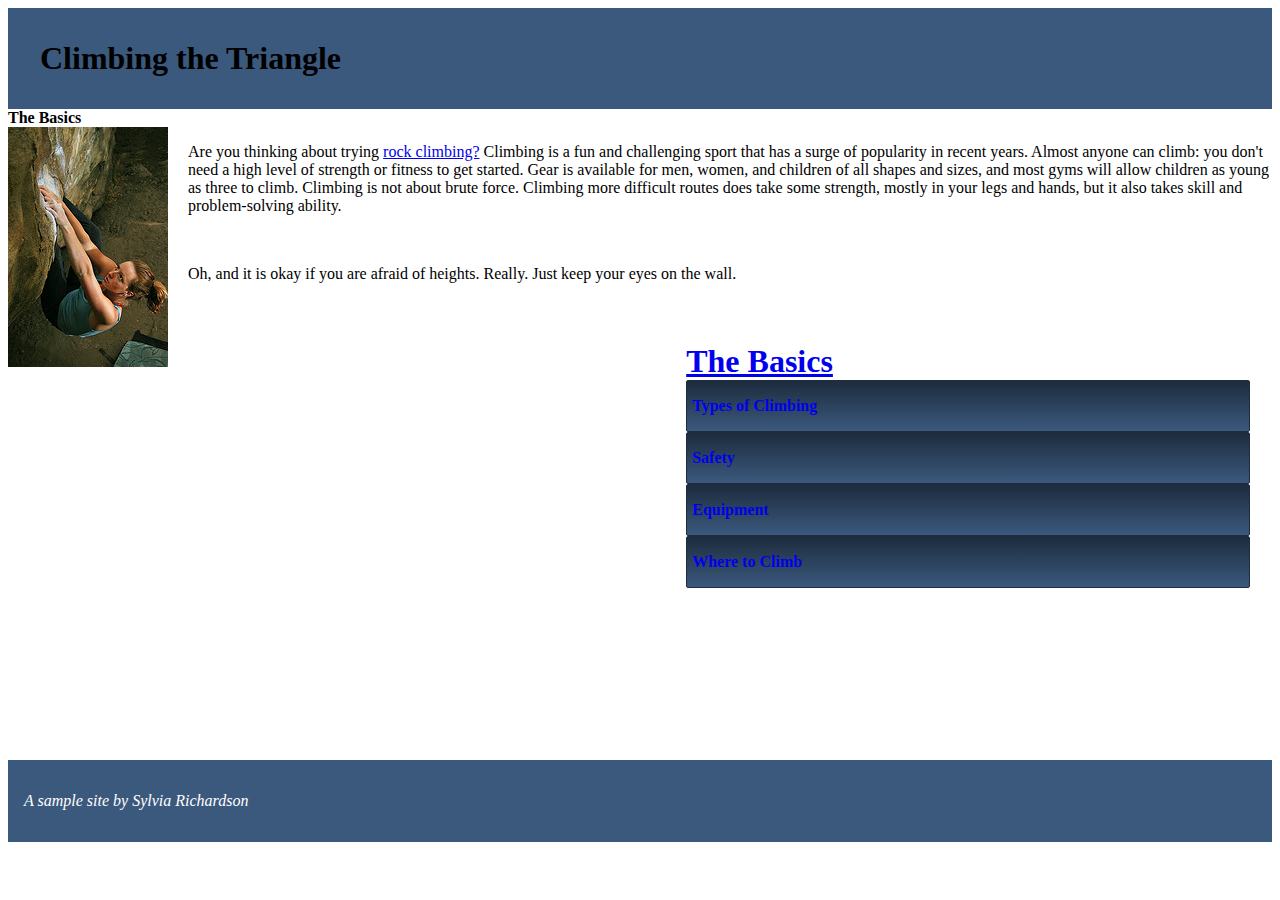
<file: assgnmt.html.html>
<!DOCTYPE html>
<html>
<head>
	<meta  charset="utf-8"/>
	<title>Climbing the Triangle</title>
	<link rel="stylesheet" type="text/css" href="main1.css">
</head>
<body>
	<h1 class="tm-header1">Climbing the Triangle</h1>
	<strong>
	<header class="tm-header">The Basics</header></strong>
	<img src="climbing-woman.jpg" alt="Site Pic" class="float">
	<div class="box-1">
	<p>
		Are you thinking about trying <a href="https://en.wikipedia.org/wiki/Rock_climbing" target="_blank">rock climbing?</a> Climbing is a fun and challenging sport
		that has a surge of popularity in recent years. Almost anyone can climb: you don't
		need a high level of strength or fitness to get started. Gear is available for men,
		women, and children of all shapes and sizes, and most gyms will allow children as
		young as three to climb. Climbing is not about brute force. Climbing more difficult
		routes does take some strength, mostly in your legs and hands, but it also takes
		skill and problem-solving ability.	
	</p>
    </div>
	<br>

	<p>Oh, and it is okay if you are afraid of heights. Really. Just keep your eyes on the wall.</p>
	<br>

	<div class="box-2">
		<nav class="tm-nav">
	        <ul>
		          <a href="http://gdichicago.com/courses/intro-html-css/sample-code/final/index.html"
		          <li class="box-3">The Basics</li> </a>
		          <a href="http://gdichicago.com/courses/intro-html-css/sample-code/final/types.html"> <strong> <li>Types of Climbing</li> </strong></a>
		          <a href="http://gdichicago.com/courses/intro-html-css/sample-code/final/safety.html"> <strong> <li>Safety</li> </strong></a>
		          <a href="http://gdichicago.com/courses/intro-html-css/sample-code/final/equipment.html"> <strong> <li>Equipment</li> </strong> </a>
		          <a href="http://gdichicago.com/courses/intro-html-css/sample-code/final/where.html"> <strong> <li>Where to Climb</li> </strong> </a>
	        </ul>
	   </nav>
    </div>
     <br>

     <div>
	<footer>

		<p><cite>A sample site by Sylvia Richardson</cite></p>
	</footer>
   </div>
</body>
</html>
</file>
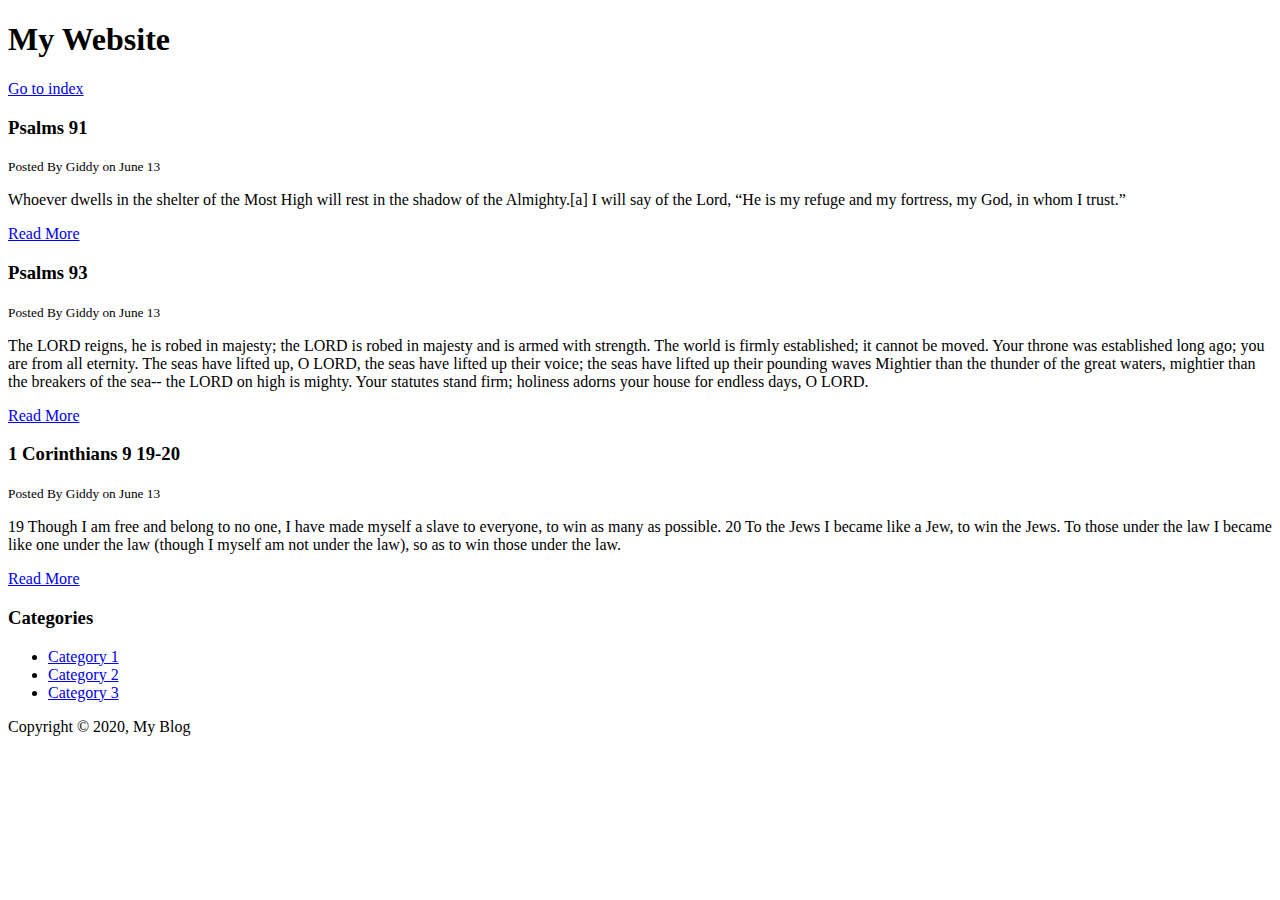
<file: blog.html>
<!DOCTYPE html>
<html>
<head>
	<title>My First Ever Blog</title>
</head>
<body>
    <header id="main-header">
    	<h1>My Website</h1>
    </header>

    <a href="index.html">Go to index</a>
    
    <section>
    	<article>
    	<article class="Post">
    		<h3>Psalms 91</h3>
    		<small>Posted By Giddy on June 13</small>
    		<p>Whoever dwells in the shelter of the Most High
               will rest in the shadow of the Almighty.[a]
               I will say of the Lord, “He is my refuge and my fortress,
               my God, in whom I trust.”</p>
               <a href="post.html">Read More</a>
    	</article>

    	<article>

    	<article class="Post">
    		<h3>Psalms 93</h3>
    		<small>Posted By Giddy on June 13</small>
    		<p>The LORD reigns, he is robed in majesty; the LORD is robed in majesty and
    		   is armed with strength. The world is firmly established; it cannot be moved.
    		   Your throne was established long ago; you are from all eternity. The seas have lifted up,
    		   O LORD, the seas have lifted up their voice; the seas have lifted up their pounding waves
    		   Mightier than the thunder of the great waters, mightier than the breakers of the sea--
    		   the LORD on high is mighty. Your statutes stand firm; holiness adorns your house for endless days, O LORD.</p>
    		   <a href="post.html">Read More</a>
    	</article>

    	<article>
    		
    	<article class="Post">
    		<h3>1 Corinthians 9 19-20</h3>
    		<small>Posted By Giddy on June 13</small>
    		<p>19 Though I am free and belong to no one, I have made myself a slave to everyone, to win as many as possible.
    		20 To the Jews I became like a Jew, to win the Jews. To those under the law I became like one under the law
    		(though I myself am not under the law), so as to win those under the law.</p>
    		<a href="post.html">Read More</a>
    	</article>
    </section>

    <aside>
    	<h3>Categories</h3>
    	<nav>
    		<ul>
    			<li><a href="#">Category 1</a></li>
    			<li><a href="#">Category 2</a></li>
    			<li><a href="#">Category 3</a></li>
    		</ul>
    	</nav>
    </aside>

    <footer>
    	<p>Copyright &copy; 2020, My Blog</p>
    </footer id="main-header">
</body>
</html>
</file>
<file: main1.css>
p{
	
}

.float{
	float: left;
	margin-bottom: 20px;
	margin-right: 20px;
	text-decoration: none;
}

.box-2{
	height: 400px;
	float: right;
	display: block;
    font-size: 2em;
    margin-block-start: 0.67em;
    margin-block-end: 0.67em;
    margin-inline-start: 0px;
    margin-inline-end: 0px;
    font-weight: bold;
}

ul{
	/*list-style-type: decimal;*/
	list-style-type: none;
	text-decoration: none;
	list-style-type: none;
	margin: 0;
	padding: 5px;
}

.tm-nav{

}

.tm-nav ul li{
	display: inline-block;
	width: 95%;
	height: 40px;
	line-height: 40px;
	font-size: 50%;
	padding: 5px;
	margin-bottom: 5px;
	background: #3B597D;
	background: -webkit-gradient(linear, 0 0, 0 bottom, from(#1d2c3e), to(#3B597D));
	background: -webkit-linear-gradient(#1d2c3e, #3B597D);
	background: -moz-linear-gradient(#1d2c3e, #3B597D);
	background: -ms-linear-gradient(#1d2c3e, #3B597D);
	background: -o-linear-gradient(#1d2c3e, #3B597D);
	background: linear-gradient(#1d2c3e, #3B597D);
	border: 1px solid #1d2c3e;
	border-radius: 2px;
	font-weight: bold;

	list-style-type: none;
	margin: 0;
	padding: 5px;
}

.tm-header{
	content: " ";
	display: block;
	visibility: grey;
	display: block;
}

h1{
	display: block;
    margin-top: 0px;
    margin-right: 0px;
    margin-bottom: 0px;
    margin-left: 0px;
    background-color: #3B597D;
    padding-top: 1em;
    padding-right: 1em;
    padding-bottom: 1em;
    padding-left: 1em;
}

footer{
	background-color: #3B597D;
	margin: 0;
	padding: 1em;
	color: #fff;
	clear: both;
}
</file>
